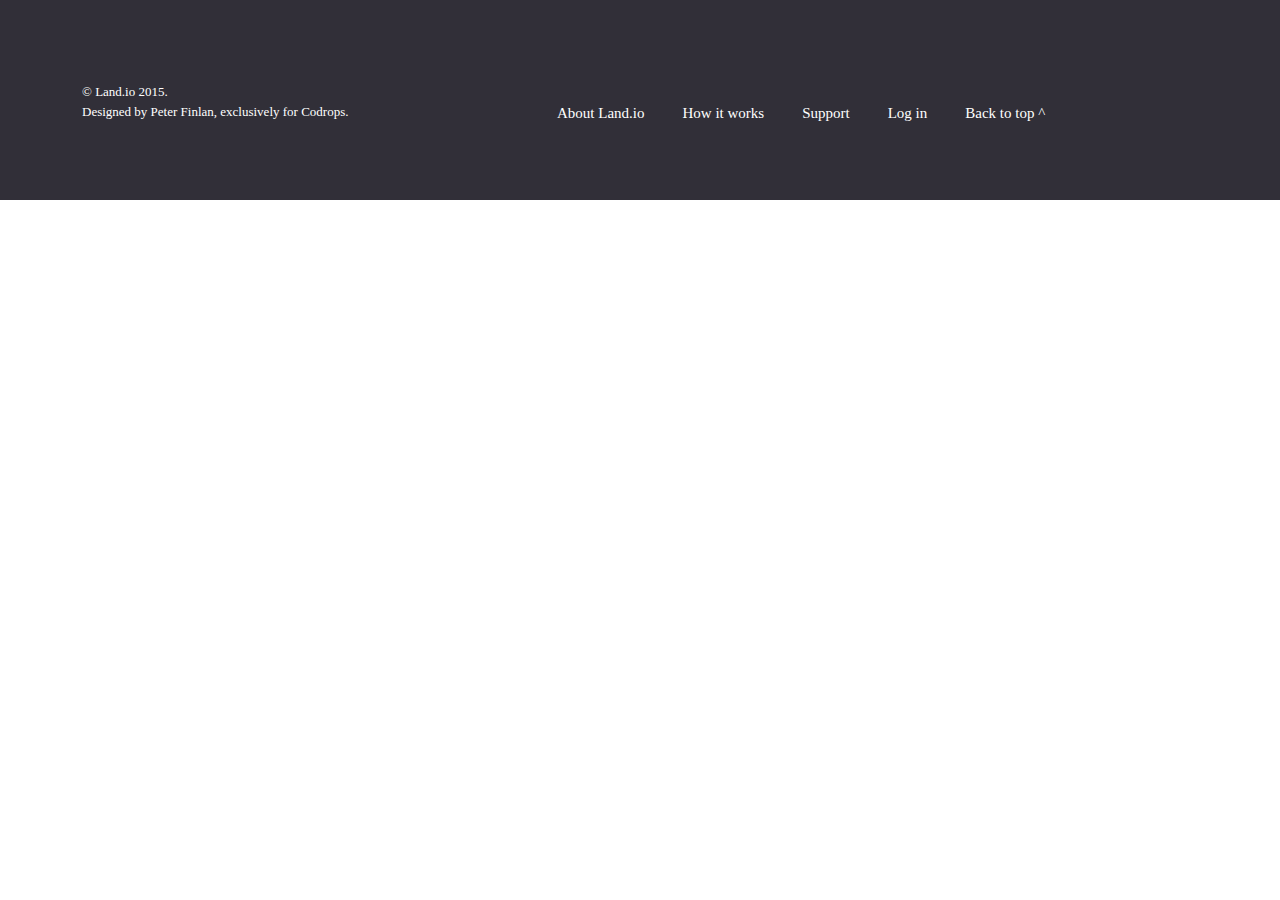
<file: css/components/footer.html>
<!DOCTYPE html>
<html lang="en">
<head>
    <meta charset="UTF-8">
    <title>title</title>
    <link rel="stylesheet" type="text/css" href="general.css">
    <link rel="stylesheet" type="text/css" href="grid.css">
    <link rel="stylesheet" type="text/css" href="headings.css">
    <link rel="stylesheet" type="text/css" href="link.css">
    <link rel="stylesheet" type="text/css" href="reset.css">
    <link rel="stylesheet" type="text/css" href="ul.css">
    <link rel="stylesheet" type="text/css" href="footer.css">
</head>
<body>
<footer class="footer">
    <div class="container">
        <div class="row">
            <div class="col col-4">
                <p class="footer__paragraph">
                    © Land.io 2015.
                    <br>
                    Designed by Peter Finlan, exclusively for Codrops.
                </p>
            </div>
            <div class="col col-6 col-offset-1 footer__nav">
                <ul class="list">
                    <li class="list__item list__item--main"><a href="#" class="link link--hover">About Land.io</a></li>
                    <li class="list__item list__item--main"><a href="#" class="link link--hover">How it works</a></li>
                    <li class="list__item list__item--main"><a href="#" class="link link--hover">Support</a></li>
                    <li class="list__item list__item--main"><a href="#" class="link link--hover">Log in</a></li>
                    <li class="list__item list__item--main"><a href="#top" class="link link--hover">Back to top ^</a></li>
                </ul>
            </div>
        </div>
    </div>
</footer>
</body>
</html>
</file>
<file: css/components/general.css>
html {
    box-sizing: border-box;
    font-family: 'Roboto';
    line-height: 1;
    font-size: 16px;
    -webkit-text-size-adjust: 100%;
    -ms-text-size-adjust: 100%;
    -ms-overflow-style: scrollbar;
    -webkit-tap-highlight-color: rgba(0,0,0,0);
}

*,
*::before,
*::after {
    box-sizing: inherit;
}

body {
    margin: 0;

    font-family: 'Roboto';
    font-weight: 400;
    line-height: 2em;
    color: #424753;

    background: #fff;
}
</file>
<file: css/components/grid.css>
.row {
    display: block;
    margin-left: -12px;
    margin-right: -12px;
}

.container {
    max-width: 1140px;
    width: 100%;
    padding: 0 12px;
    margin: 0 auto;
}

.row:after {
    visibility: hidden;
    display: block;
    font-size: 0;
    content: " ";
    clear: both;
    height: 0;
}

.col {
    display: block;
    float: left;
    padding: 0 12px;
}

.col-1 {
    width: 100%;
    max-width: 8.33333%;
}

.col-2 {
    width: 100%;
    max-width: 16.6666666667%;
}

.col-3 {
    width: 100%;
    max-width: 25%;
}

.col-4 {
    width: 100%;
    max-width: 33.3333%;
}

.col-5 {
    width: 100%;
    max-width: 41.6666666667%;
}

.col-6 {
    width: 100%;
    max-width: 50%;
}

.col-7 {
    width: 100%;
    max-width: 58.3333%;
}

.col-8 {
    width: 100%;
    max-width: 66.6666%;
}

.col-9 {
    width: 100%;
    max-width: 75%;
}

.col-10 {
    width: 100%;
    max-width: 83.33333%;
}

.col-11 {
    width: 100%;
    max-width: 91.6667%;
}

.col-12 {
    width: 100%;
    max-width: 100%;
}

/* offsets */

.col-offset-1 {
    margin-left: 8.33333%;
}

.col-offset-2 {
    margin-left: 16.6666666667%;
}

.col-offset-3 {
    margin-left: 25%;
}

.col-offset-4 {
    margin-left: 33.3333%;
}

.col-offset-5 {
    margin-left: 41.6666666667%;
}

.col-offset-6 {
    margin-left: 50%;
}

.col-offset-7 {
    margin-left: 58.3333%;
}

.col-offset-8 {
    margin-left: 66.6666%;
}

.col-offset-9 {
    margin-left: 75%;
}

.col-offset-10 {
    margin-left: 83.33333%;
}

.col-offset-11 {
    margin-left: 91.6667%;
}

.col-offset-12 {
    margin-left: 100%;
}
</file>
<file: css/components/headings.css>
.heading {
    font-weight: normal;
}

.heading__h1 {
    font-size: 80px;
    line-height: 94px;
    color: #ffffff;
}

.heading__h2 {
    font-size: 26px;
    color: #ffffff;
}

.heading__h3 {
    font-size: 28px;
    color: #424753;
}

.heading__h3--align {
    line-height: 1.46em;
    text-align: center;
    color: #ffffff;
}

.heading__h4 {
    font-size: 16px;
    line-height: 2em;
    color: #424753;
}

.heading__h4--align {
    line-height: 2em;
    text-align: center;
    color: #424753;
}

.heading__h5 {
    font-size: 36px;
    color: #424753;
}
</file>
<file: css/components/link.css>
.link {
    line-height: 26px;
    height: 26px;
    display: inline-block;
    border-bottom: 2px transparent;
    text-decoration: none;
    color: #fff;
    font-size: 15px;
}

.link--hover:hover {
    border-bottom: 2px solid rgba(255, 255, 255, 0.2);
}
</file>
<file: css/components/ul.css>
.list {}

.list__item {
    list-style-type: none;
    display: inline-block;
    margin-right: 34px;
    font-size: 15px;
    line-height: 1em;
}

.list__item--price {
    font-size: 16px;
    text-align: center;
    display: block;
    line-height: 30px;
    color: #424753;
    margin: 0;
}
</file>
<file: css/components/footer.css>
.footer {
    height: auto;
    min-height: 200px;
    background-color: #312f38;
}

.footer__paragraph {
    padding-top: 82px;
    font-size: 13px;
    line-height: 20px;
    text-align: left;
    color: #ffffff;
}

.footer__nav {
    margin-top: 100px;
}
</file>
